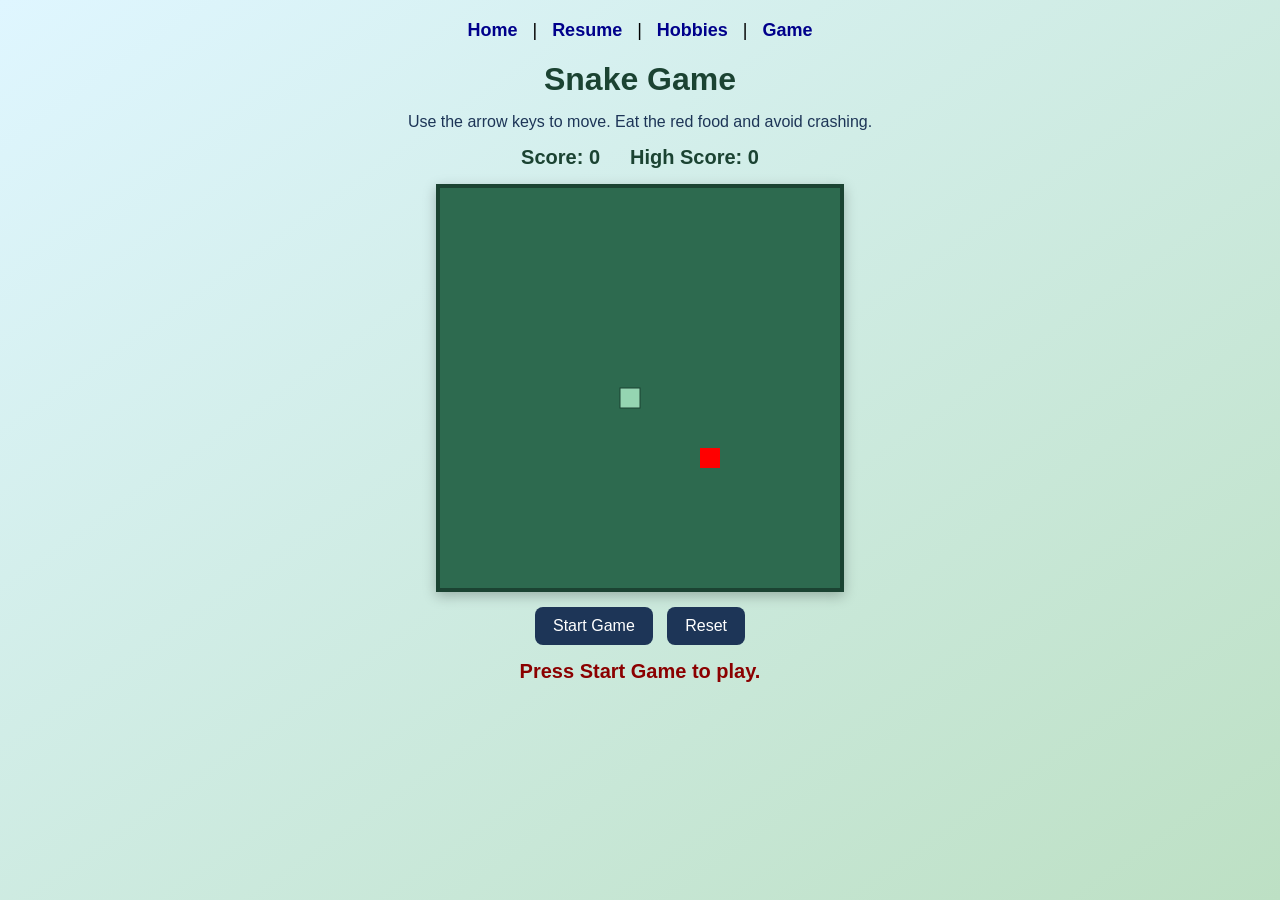
<file: app.html>
<!DOCTYPE html>
<html lang="en">
<head>
    <meta charset="UTF-8">
    <meta name="viewport" content="width=device-width, initial-scale=1.0">
    <title>Snake Game - Marshall Elliott</title>
    <style>
        body {
            margin: 0;
            font-family: Arial, sans-serif;
            background: linear-gradient(to bottom right, #dff6ff, #bde0c4);
            display: flex;
            flex-direction: column;
            align-items: center;
            min-height: 100vh;
        }

        nav {
            margin-top: 20px;
            font-size: 18px;
        }

        nav a {
            color: darkblue;
            text-decoration: none;
            margin: 0 10px;
            font-weight: bold;
        }

        nav a:hover {
            text-decoration: underline;
        }

        h1 {
            margin-top: 20px;
            margin-bottom: 10px;
            color: #1b4332;
        }

        p {
            margin: 5px 0 15px;
            color: #1d3557;
        }

        .game-info {
            display: flex;
            gap: 30px;
            margin-bottom: 15px;
            font-size: 20px;
            font-weight: bold;
            color: #1b4332;
        }

        canvas {
            background-color: #2d6a4f;
            border: 4px solid #1b4332;
            box-shadow: 0 4px 12px rgba(0,0,0,0.25);
        }

        .buttons {
            margin-top: 15px;
        }

        button {
            padding: 10px 18px;
            font-size: 16px;
            border: none;
            border-radius: 8px;
            background-color: #1d3557;
            color: white;
            cursor: pointer;
            margin: 0 5px;
        }

        button:hover {
            background-color: #16324f;
        }

        #message {
            margin-top: 15px;
            font-size: 20px;
            font-weight: bold;
            color: darkred;
        }
    </style>
</head>
<body>

    <nav>
        <a href="index.html">Home</a> |
        <a href="resume.html">Resume</a> |
        <a href="scratch.html">Hobbies</a> |
        <a href="app.html">Game</a>
    </nav>

    <h1>Snake Game</h1>
    <p>Use the arrow keys to move. Eat the red food and avoid crashing.</p>

    <div class="game-info">
        <div>Score: <span id="score">0</span></div>
        <div>High Score: <span id="highScore">0</span></div>
    </div>

    <canvas id="gameCanvas" width="400" height="400"></canvas>

    <div class="buttons">
        <button onclick="startGame()">Start Game</button>
        <button onclick="resetGame()">Reset</button>
    </div>

    <div id="message"></div>

    <script>
        const canvas = document.getElementById("gameCanvas");
        const ctx = canvas.getContext("2d");

        const box = 20;
        const canvasSize = 400;

        let snake;
        let direction;
        let food;
        let score;
        let game;
        let highScore = localStorage.getItem("snakeHighScore") || 0;

        document.getElementById("highScore").textContent = highScore;

        function initializeGame() {
            snake = [{ x: 9 * box, y: 10 * box }];
            direction = null;
            food = randomFood();
            score = 0;
            document.getElementById("score").textContent = score;
            document.getElementById("message").textContent = "";
        }

        function randomFood() {
            return {
                x: Math.floor(Math.random() * (canvasSize / box)) * box,
                y: Math.floor(Math.random() * (canvasSize / box)) * box
            };
        }

        document.addEventListener("keydown", changeDirection);

        function changeDirection(event) {
            if (event.key === "ArrowLeft" && direction !== "RIGHT") {
                direction = "LEFT";
            } else if (event.key === "ArrowUp" && direction !== "DOWN") {
                direction = "UP";
            } else if (event.key === "ArrowRight" && direction !== "LEFT") {
                direction = "RIGHT";
            } else if (event.key === "ArrowDown" && direction !== "UP") {
                direction = "DOWN";
            }
        }

        function draw() {
            ctx.clearRect(0, 0, canvas.width, canvas.height);

            for (let i = 0; i < snake.length; i++) {
                ctx.fillStyle = i === 0 ? "#95d5b2" : "#d8f3dc";
                ctx.fillRect(snake[i].x, snake[i].y, box, box);

                ctx.strokeStyle = "#1b4332";
                ctx.strokeRect(snake[i].x, snake[i].y, box, box);
            }

            ctx.fillStyle = "red";
            ctx.fillRect(food.x, food.y, box, box);

            let snakeX = snake[0].x;
            let snakeY = snake[0].y;

            if (direction === "LEFT") snakeX -= box;
            if (direction === "UP") snakeY -= box;
            if (direction === "RIGHT") snakeX += box;
            if (direction === "DOWN") snakeY += box;

            if (direction === null) {
                return;
            }

            if (snakeX === food.x && snakeY === food.y) {
                score++;
                document.getElementById("score").textContent = score;
                food = randomFood();
            } else {
                snake.pop();
            }

            let newHead = {
                x: snakeX,
                y: snakeY
            };

            if (
                snakeX < 0 ||
                snakeY < 0 ||
                snakeX >= canvasSize ||
                snakeY >= canvasSize ||
                collision(newHead, snake)
            ) {
                clearInterval(game);
                document.getElementById("message").textContent = "Game Over! Press Reset or Start Game.";

                if (score > highScore) {
                    highScore = score;
                    localStorage.setItem("snakeHighScore", highScore);
                    document.getElementById("highScore").textContent = highScore;
                }
                return;
            }

            snake.unshift(newHead);
        }

        function collision(head, array) {
            for (let i = 0; i < array.length; i++) {
                if (head.x === array[i].x && head.y === array[i].y) {
                    return true;
                }
            }
            return false;
        }

        function startGame() {
            clearInterval(game);
            initializeGame();
            game = setInterval(draw, 120);
        }

        function resetGame() {
            clearInterval(game);
            initializeGame();
            ctx.clearRect(0, 0, canvas.width, canvas.height);

            for (let i = 0; i < snake.length; i++) {
                ctx.fillStyle = i === 0 ? "#95d5b2" : "#d8f3dc";
                ctx.fillRect(snake[i].x, snake[i].y, box, box);
                ctx.strokeStyle = "#1b4332";
                ctx.strokeRect(snake[i].x, snake[i].y, box, box);
            }

            ctx.fillStyle = "red";
            ctx.fillRect(food.x, food.y, box, box);

            document.getElementById("message").textContent = "Press Start Game to play.";
        }

        initializeGame();
        resetGame();
    </script>

</body>
</html>
</file>
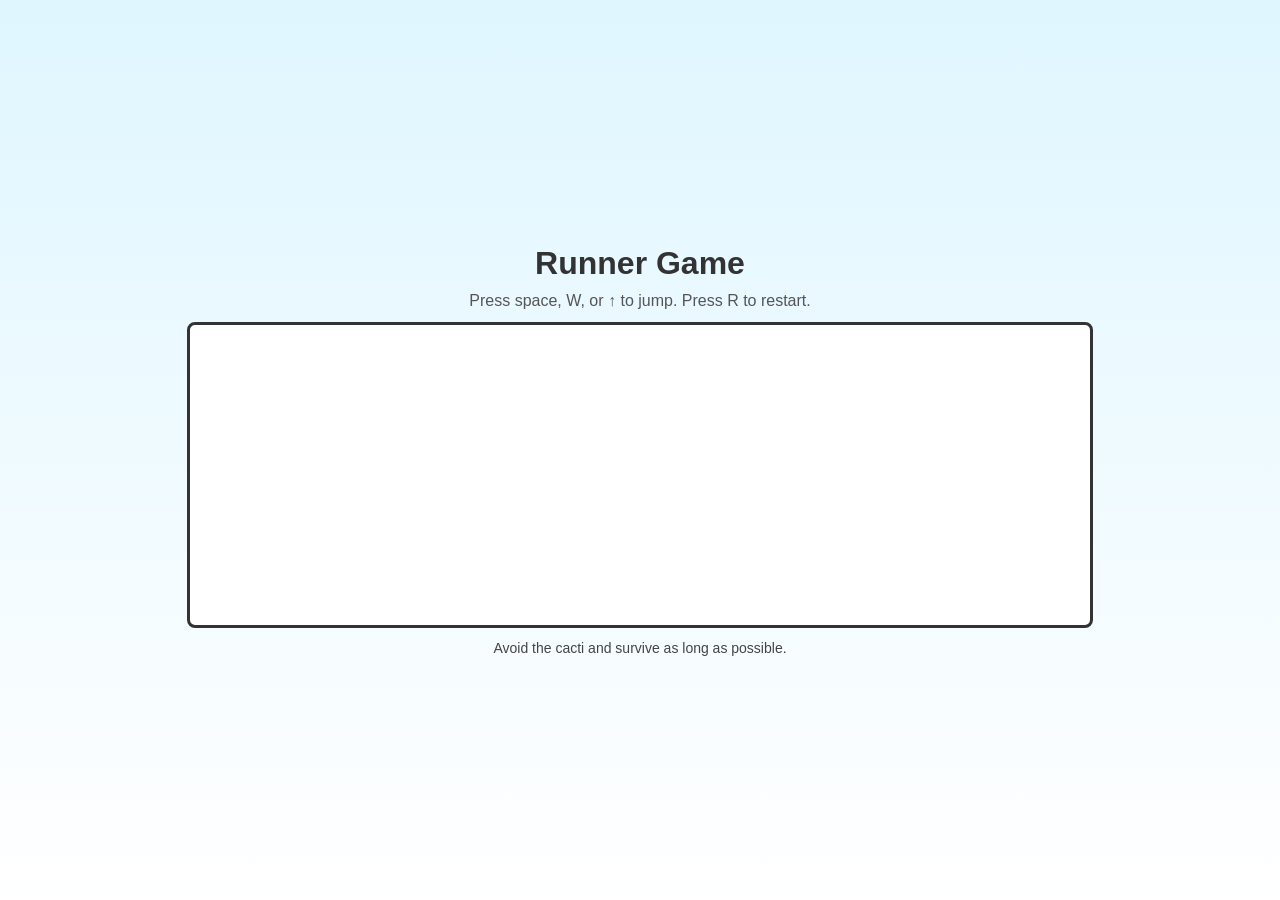
<file: contact.html>
<!DOCTYPE html>
<html lang="en">
<head>
  <meta charset="UTF-8" />
  <meta name="viewport" content="width=device-width, initial-scale=1.0" />
  <title>Runner Game</title>
  <style>
    * {
      box-sizing: border-box;
      margin: 0;
      padding: 0;
    }

    body {
      font-family: Arial, sans-serif;
      background: linear-gradient(to bottom, #dff6ff, #ffffff);
      display: flex;
      justify-content: center;
      align-items: center;
      min-height: 100vh;
    }

    .game-wrapper {
      text-align: center;
    }

    h1 {
      margin-bottom: 10px;
      color: #333;
    }

    p {
      margin-bottom: 12px;
      color: #555;
    }

    canvas {
      border: 3px solid #333;
      background: #fff;
      display: block;
      margin: 0 auto;
      border-radius: 8px;
    }

    .controls {
      margin-top: 12px;
      color: #444;
      font-size: 14px;
    }
  </style>
</head>
<body>
  <div class="game-wrapper">
    <h1>Runner Game</h1>
    <p>Press space, W, or ↑ to jump. Press R to restart.</p>
    <canvas id="gameCanvas" width="900" height="300"></canvas>
    <div class="controls">Avoid the cacti and survive as long as possible.</div>
  </div>

  <script>
    const canvas = document.getElementById("gameCanvas");
    const ctx = canvas.getContext("2d");

    const groundY = 240;
    const gravity = 0.75;

    let score = 0;
    let bossActive = false;
    let bossHealth = 20;
    let bossX = canvas.width + 200;
    let bossDefeated = false;
    const bullets = [];
    let highScore = 0;
    let gameSpeed = 6;
    let frameCount = 0;
    let gameOver = false;
    let started = false;

    const player = {
      x: 80,
      y: groundY - 50,
      width: 42,
      height: 50,
      velocityY: 0,
      jumpPower: -14,
      grounded: true,
      color: "#222"
    };

    const obstacles = [];
    const clouds = [];

    function createCloud() {
      clouds.push({
        x: canvas.width + Math.random() * 200,
        y: 30 + Math.random() * 70,
        width: 50 + Math.random() * 30,
        height: 20,
        speed: 1 + Math.random() * 1.2
      });
    }

    for (let i = 0; i < 4; i++) {
      createCloud();
      clouds[i].x = i * 220 + 100;
    }

    function jump() {
      if (player.grounded && !gameOver) {
        player.velocityY = player.jumpPower;
        player.grounded = false;
        started = true;
      }
    }

    function restartGame() {
      score = 0;
      gameSpeed = 6;
      frameCount = 0;
      gameOver = false;
      started = false;
      bossActive = false;
      bossDefeated = false;
      bossHealth = 20;
      bossX = canvas.width + 200;
      obstacles.length = 0;
      bullets.length = 0;
      player.y = groundY - player.height;
      player.velocityY = 0;
      player.grounded = true;
    }

    function spawnObstacle() {
      const type = Math.random();

      if (type < 0.65) {
        const width = 18 + Math.random() * 18;
        const height = 30 + Math.random() * 30;
        obstacles.push({
          x: canvas.width,
          y: groundY - height,
          width,
          height,
          kind: "cactus",
          shootable: true
        });
      } else if (type < 0.9) {
        const width = 34;
        const height = 24;
        const flyHeight = groundY - 90 - Math.random() * 40;
        obstacles.push({
          x: canvas.width,
          y: flyHeight,
          width,
          height,
          kind: "bird",
          flapFrame: 0,
          shootable: true
        });
      } else {
        obstacles.push({
          x: canvas.width,
          y: groundY - 42,
          width: 42,
          height: 42,
          kind: "rock",
          shootable: false
        });
      }
    }

    function updatePlayer() {
      player.velocityY += gravity;
      player.y += player.velocityY;

      if (player.y >= groundY - player.height) {
        player.y = groundY - player.height;
        player.velocityY = 0;
        player.grounded = true;
      }
    }

    function updateObstacles() {
      for (let i = obstacles.length - 1; i >= 0; i--) {
        obstacles[i].x -= gameSpeed;

        if (obstacles[i].kind === "bird") {
          obstacles[i].flapFrame += 1;
        }

        if (obstacles[i].x + obstacles[i].width < 0) {
          obstacles.splice(i, 1);
          score++;
          if (score > highScore) highScore = score;
        }
      }
    }

    function shoot() {
      if (gameOver || !started) return;
      bullets.push({
        x: player.x + player.width + 6,
        y: player.y + 22,
        width: 14,
        height: 4,
        speed: 11
      });
    }

    function updateBullets() {
      for (let i = bullets.length - 1; i >= 0; i--) {
        bullets[i].x += bullets[i].speed;

        if (bullets[i].x > canvas.width + 20) {
          bullets.splice(i, 1);
          continue;
        }

        let bulletRemoved = false;

        for (let j = obstacles.length - 1; j >= 0; j--) {
          const b = bullets[i];
          const o = obstacles[j];

          const hit = (
            b.x < o.x + o.width &&
            b.x + b.width > o.x &&
            b.y < o.y + o.height &&
            b.y + b.height > o.y
          );

          if (hit) {
            if (o.shootable) {
              obstacles.splice(j, 1);
              score += 2;
              if (score > highScore) highScore = score;
            }
            bullets.splice(i, 1);
            bulletRemoved = true;
            break;
          }
        }

        if (bulletRemoved) continue;

        if (bossActive && bullets[i]) {
          const bossHit = (
            bullets[i].x < bossX + 120 &&
            bullets[i].x + bullets[i].width > bossX &&
            bullets[i].y < groundY - 20 &&
            bullets[i].y + bullets[i].height > groundY - 80
          );

          if (bossHit) {
            bossHealth--;
            bullets.splice(i, 1);

            if (bossHealth <= 0) {
              bossActive = false;
              bossDefeated = true;
              score += 15;
              if (score > highScore) highScore = score;
            }
          }
        }
      }
    }

    function updateClouds() {
      for (const cloud of clouds) {
        cloud.x -= cloud.speed;
        if (cloud.x + cloud.width < 0) {
          cloud.x = canvas.width + Math.random() * 150;
          cloud.y = 30 + Math.random() * 70;
        }
      }
    }

    function checkCollision() {
      for (const obs of obstacles) {
        const padding = 5;
        if (
          player.x + padding < obs.x + obs.width &&
          player.x + player.width - padding > obs.x &&
          player.y + padding < obs.y + obs.height &&
          player.y + player.height - padding > obs.y
        ) {
          gameOver = true;
        }
      }
    }

    function drawGround() {
      ctx.strokeStyle = "#555";
      ctx.lineWidth = 2;
      ctx.beginPath();
      ctx.moveTo(0, groundY);
      ctx.lineTo(canvas.width, groundY);
      ctx.stroke();

      for (let i = 0; i < canvas.width; i += 24) {
        ctx.fillStyle = "#999";
        ctx.fillRect((i - (frameCount * gameSpeed * 0.5) % 24), groundY + 8, 12, 3);
      }
    }

    function drawPlayer() {
      ctx.fillStyle = player.color;

      // Body
      ctx.fillRect(player.x + 8, player.y + 10, 20, 24);

      // Head
      ctx.fillRect(player.x + 22, player.y, 16, 14);

      // Tail
      ctx.fillRect(player.x, player.y + 20, 10, 6);

      // Legs animation
      const legOffset = Math.sin(frameCount * 0.35) * 4;
      if (player.grounded && started && !gameOver) {
        ctx.fillRect(player.x + 10, player.y + 34, 6, 16 + legOffset);
        ctx.fillRect(player.x + 22, player.y + 34, 6, 16 - legOffset);
      } else {
        ctx.fillRect(player.x + 10, player.y + 34, 6, 16);
        ctx.fillRect(player.x + 22, player.y + 34, 6, 16);
      }

      // Eye
      ctx.fillStyle = "#fff";
      ctx.fillRect(player.x + 31, player.y + 3, 3, 3);

      // Gun
      ctx.fillStyle = "#666";
      ctx.fillRect(player.x + 34, player.y + 18, 16, 4);
      ctx.fillRect(player.x + 46, player.y + 16, 4, 8);
    }

    function drawObstacle(obs) {
      ctx.fillStyle = "#2f7d32";

      if (obs.kind === "cactus") {
        ctx.fillRect(obs.x, obs.y, obs.width, obs.height);
        ctx.fillRect(obs.x - 6, obs.y + 10, 6, 10);
        ctx.fillRect(obs.x + obs.width, obs.y + 14, 6, 12);
      } else if (obs.kind === "bird") {
        ctx.fillStyle = "#444";
        ctx.fillRect(obs.x, obs.y + 8, obs.width, 10);

        if (Math.floor(obs.flapFrame / 8) % 2 === 0) {
          ctx.fillRect(obs.x + 6, obs.y, 10, 8);
          ctx.fillRect(obs.x + 18, obs.y, 10, 8);
        } else {
          ctx.fillRect(obs.x + 6, obs.y + 12, 10, 8);
          ctx.fillRect(obs.x + 18, obs.y + 12, 10, 8);
        }
      } else if (obs.kind === "rock") {
        ctx.fillStyle = "#6b6b6b";
        ctx.fillRect(obs.x, obs.y, obs.width, obs.height);
        ctx.fillStyle = "#555";
        ctx.fillRect(obs.x + 8, obs.y + 8, 8, 8);
        ctx.fillRect(obs.x + 24, obs.y + 14, 6, 6);
      }
    }

    function drawBullets() {
      for (const bullet of bullets) {
        // glow
        ctx.fillStyle = "rgba(255,200,0,0.4)";
        ctx.fillRect(bullet.x - 4, bullet.y - 2, bullet.width + 8, bullet.height + 4);

        // main bullet
        ctx.fillStyle = "#ffcc00";
        ctx.fillRect(bullet.x, bullet.y, bullet.width, bullet.height);

        // tip
        ctx.fillStyle = "#ffffff";
        ctx.fillRect(bullet.x + bullet.width, bullet.y + 1, 3, bullet.height - 2);
      }
    }
    }

    function drawCloud(cloud) {
      ctx.fillStyle = "#d9d9d9";
      ctx.beginPath();
      ctx.arc(cloud.x, cloud.y, 12, 0, Math.PI * 2);
      ctx.arc(cloud.x + 15, cloud.y - 8, 14, 0, Math.PI * 2);
      ctx.arc(cloud.x + 32, cloud.y, 12, 0, Math.PI * 2);
      ctx.fill();
    }

    function drawScore() {
      ctx.fillStyle = "#333";
      ctx.font = "20px Arial";
      ctx.fillText(`Score: ${score}`, 20, 30);
      ctx.fillText(`High Score: ${highScore}`, 20, 55);
      ctx.font = "14px Arial";
      ctx.fillText("Shoot: F or Ctrl", 20, 78);
    }

    function drawStartMessage() {
      ctx.fillStyle = "#333";
      ctx.font = "24px Arial";
      ctx.textAlign = "center";
      ctx.fillText("Press SPACE to start", canvas.width / 2, 80);
      ctx.textAlign = "left";
    }

    function drawGameOver() {
      ctx.fillStyle = "rgba(255,255,255,0.85)";
      ctx.fillRect(0, 0, canvas.width, canvas.height);

      ctx.fillStyle = "#222";
      ctx.font = "36px Arial";
      ctx.textAlign = "center";
      ctx.fillText("Game Over", canvas.width / 2, 110);

      ctx.font = "24px Arial";
      ctx.fillText(`Final Score: ${score}`, canvas.width / 2, 155);
      ctx.fillText("Press R to restart", canvas.width / 2, 195);
      ctx.textAlign = "left";
    }

    function update() {
      if (gameOver) return;

      frameCount++;
      updateClouds();

      if (!started) return;

      // Activate boss at 50
      if (score >= 50 && !bossActive && !bossDefeated) {
        bossActive = true;
        bossHealth = 20;
        bossX = canvas.width + 100;
      }

      updatePlayer();
      updateObstacles();
      updateBullets();
      checkCollision();

      // Boss movement
      if (bossActive) {
        bossX -= gameSpeed * 0.7;

        if (frameCount % 40 === 0) {
          obstacles.push({
            x: bossX,
            y: groundY - 30,
            width: 20,
            height: 30,
            kind: "cactus"
          });
        }

        if (bossX < -200) {
          bossActive = false;
          score += 10;
        }
      } else {
        // Normal spawn rate
        let spawnRate = Math.max(55, 120 - Math.floor(score * 1.5));

        if (score >= 25) {
          spawnRate = 20;
          if (frameCount % 40 === 0) spawnObstacle();
        }

        if (frameCount % spawnRate === 0) {
          spawnObstacle();
        }
      }

      if (frameCount % 300 === 0) {
        gameSpeed += 0.35;
      }
    }

    function draw() {
      ctx.clearRect(0, 0, canvas.width, canvas.height);

      for (const cloud of clouds) {
        drawCloud(cloud);
      }

      drawGround();
      drawPlayer();

      // Draw boss
      if (bossActive) {
        ctx.fillStyle = "#b22222";
        ctx.fillRect(bossX, groundY - 80, 120, 60);

        ctx.fillStyle = "#fff";
        ctx.fillRect(bossX + 80, groundY - 65, 10, 10);

        ctx.fillStyle = "#000";
        ctx.fillRect(bossX + 82, groundY - 63, 5, 5);

        // health bar
        ctx.fillStyle = "#000";
        ctx.fillRect(300, 20, 300, 10);
        ctx.fillStyle = "#ff0000";
        ctx.fillRect(300, 20, bossHealth * 15, 10);
      }

      for (const obs of obstacles) {
        drawObstacle(obs);
      }

      drawBullets();
      drawScore();

      if (bossDefeated) {
        ctx.fillStyle = "#222";
        ctx.font = "24px Arial";
        ctx.textAlign = "center";
        ctx.fillText("Boss Defeated!", canvas.width / 2, 80);
        ctx.textAlign = "left";
      }
      ctx.clearRect(0, 0, canvas.width, canvas.height);

      for (const cloud of clouds) {
        drawCloud(cloud);
      }

      drawGround();
      drawPlayer();

      for (const obs of obstacles) {
        drawObstacle(obs);
      }

      drawScore();

      if (!started && !gameOver) {
        drawStartMessage();
      }

      if (gameOver) {
        drawGameOver();
      }
    }

    function gameLoop() {
      update();
      draw();
      requestAnimationFrame(gameLoop);
    }

    document.addEventListener("keydown", (e) => {
      if (["Space", "ArrowUp", "KeyW"].includes(e.code)) {
        e.preventDefault();
        if (!started) started = true;
        jump();
      }

      if (["KeyF", "ControlLeft", "ControlRight"].includes(e.code)) {
        e.preventDefault();
        if (!started) started = true;
        shoot();
      }

      if (e.code === "KeyR") {
        restartGame();
      }
    });

    gameLoop();
  </script>
</body>
</html>
</file>
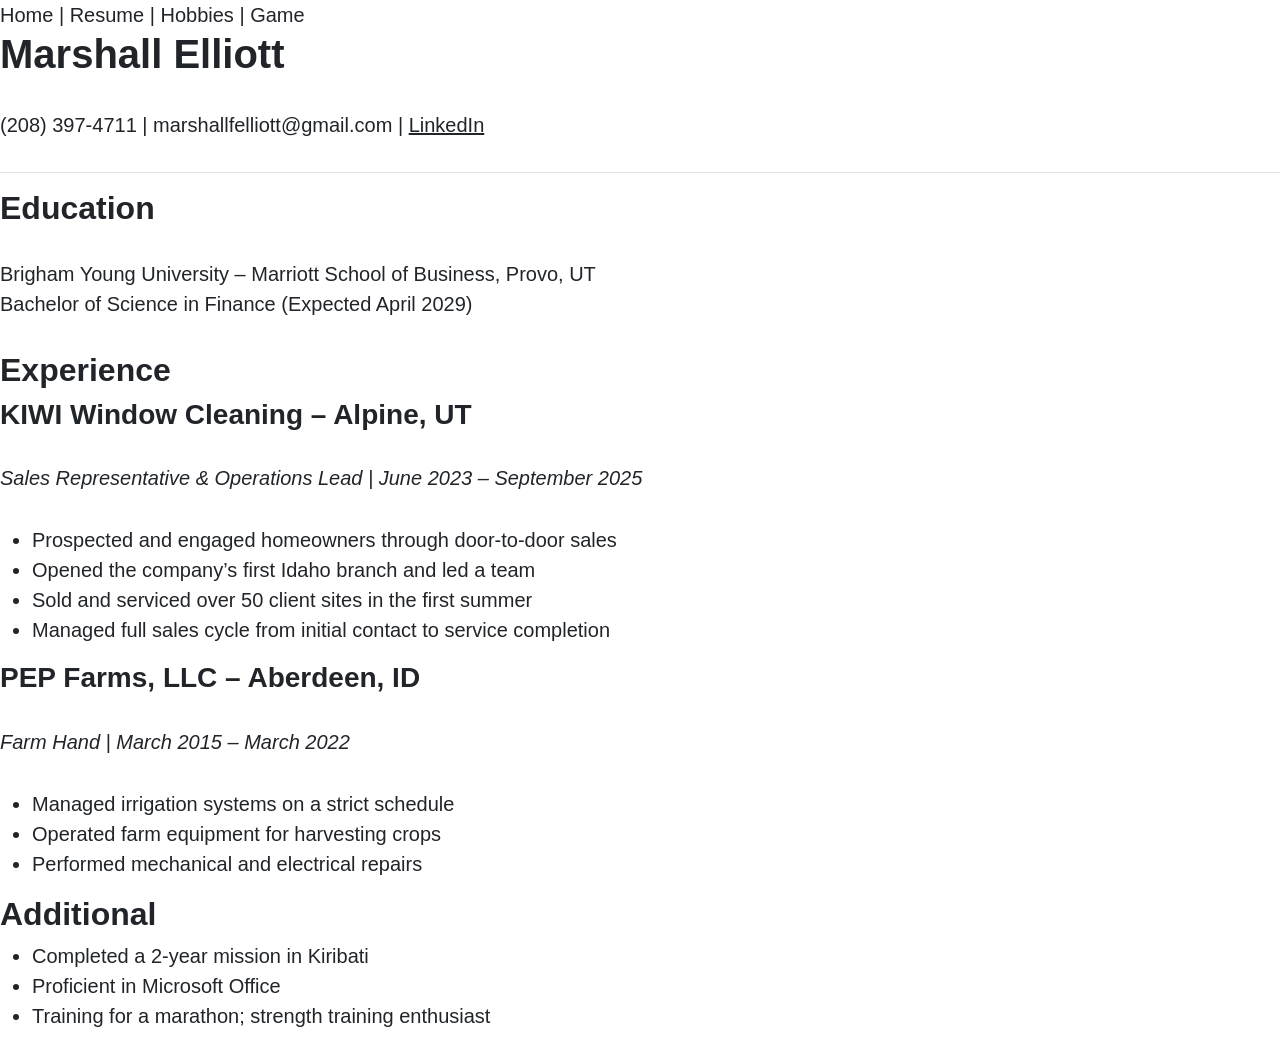
<file: resume.html>
<!DOCTYPE html>
<html lang="en">
<head>
    <meta charset="UTF-8">
    <meta name="viewport" content="width=device-width, initial-scale=1.0">
    <title>Resume - Marshall Elliott</title>
    <link href="css/styles.css" rel="stylesheet">
</head>

<body>

    <!-- Navigation -->
    <nav>
        <a href="index.html">Home</a> |
        <a href="resume.html">Resume</a> |
        <a href="scratch.html">Hobbies</a> |
        <a href="app.html">Game</a>
    </nav>

    <h1>Marshall Elliott</h1>

    <p>
        (208) 397-4711 |
        marshallfelliott@gmail.com |
        <a href="https://www.linkedin.com/in/marshall-elliott-0653a6382/" target="_blank">LinkedIn</a>
    </p>

    <hr>

    <h2>Education</h2>
    <p>
        Brigham Young University – Marriott School of Business, Provo, UT<br>
        Bachelor of Science in Finance (Expected April 2029)
    </p>

    <h2>Experience</h2>

    <h3>KIWI Window Cleaning – Alpine, UT</h3>
    <p><em>Sales Representative & Operations Lead | June 2023 – September 2025</em></p>
    <ul>
        <li>Prospected and engaged homeowners through door-to-door sales</li>
        <li>Opened the company’s first Idaho branch and led a team</li>
        <li>Sold and serviced over 50 client sites in the first summer</li>
        <li>Managed full sales cycle from initial contact to service completion</li>
    </ul>

    <h3>PEP Farms, LLC – Aberdeen, ID</h3>
    <p><em>Farm Hand | March 2015 – March 2022</em></p>
    <ul>
        <li>Managed irrigation systems on a strict schedule</li>
        <li>Operated farm equipment for harvesting crops</li>
        <li>Performed mechanical and electrical repairs</li>
    </ul>

    <h2>Additional</h2>
    <ul>
        <li>Completed a 2-year mission in Kiribati</li>
        <li>Proficient in Microsoft Office</li>
        <li>Training for a marathon; strength training enthusiast</li>
    </ul>

</body>
</html>
</file>
